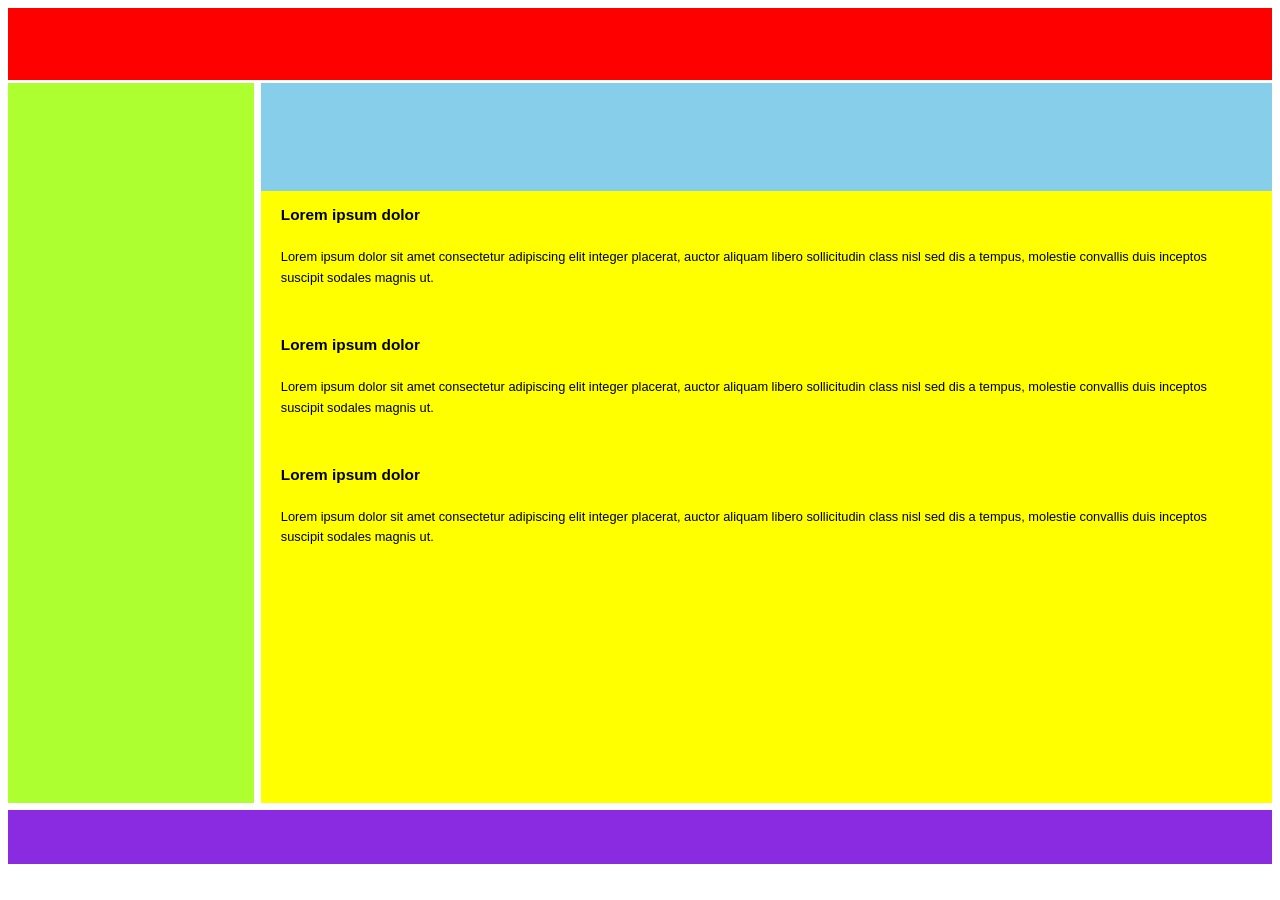
<file: AC2.3_Victor_Extremera/index.html>
<!DOCTYPE html>
<html lang="en">
<head>
    <meta charset="UTF-8">
    <meta name="viewport" content="width=device-width, initial-scale=1.0">
    <title>POSICIONAMENT</title>
    <link rel="stylesheet" href="css/style.css">
    <link rel="shortcut icon" href="https://cdn-icons-png.flaticon.com/512/8743/8743996.png">
</head>
<body>
    <header class="header"></header>
    <aside class="aside"></aside>
    <div class="content">
        <nav class="nav"></nav>
        <article class="article">
            <div id="sections"">
                <section>
                    <h1>Lorem ipsum dolor</h1>
                    <p>Lorem ipsum dolor sit amet consectetur adipiscing elit integer placerat, auctor aliquam libero sollicitudin class nisl sed dis a tempus, molestie convallis duis inceptos suscipit sodales magnis ut.</p>
                </section>
                <section>
                    <h1>Lorem ipsum dolor</h1>
                    <p>Lorem ipsum dolor sit amet consectetur adipiscing elit integer placerat, auctor aliquam libero sollicitudin class nisl sed dis a tempus, molestie convallis duis inceptos suscipit sodales magnis ut.</p>
                </section>
                <section>
                    <h1>Lorem ipsum dolor</h1>
                    <p>Lorem ipsum dolor sit amet consectetur adipiscing elit integer placerat, auctor aliquam libero sollicitudin class nisl sed dis a tempus, molestie convallis duis inceptos suscipit sodales magnis ut.</p>
                </section>
            </div>
        </article>
    </div>
    <footer class="footer"></footer>
</body>
</html>
</file>
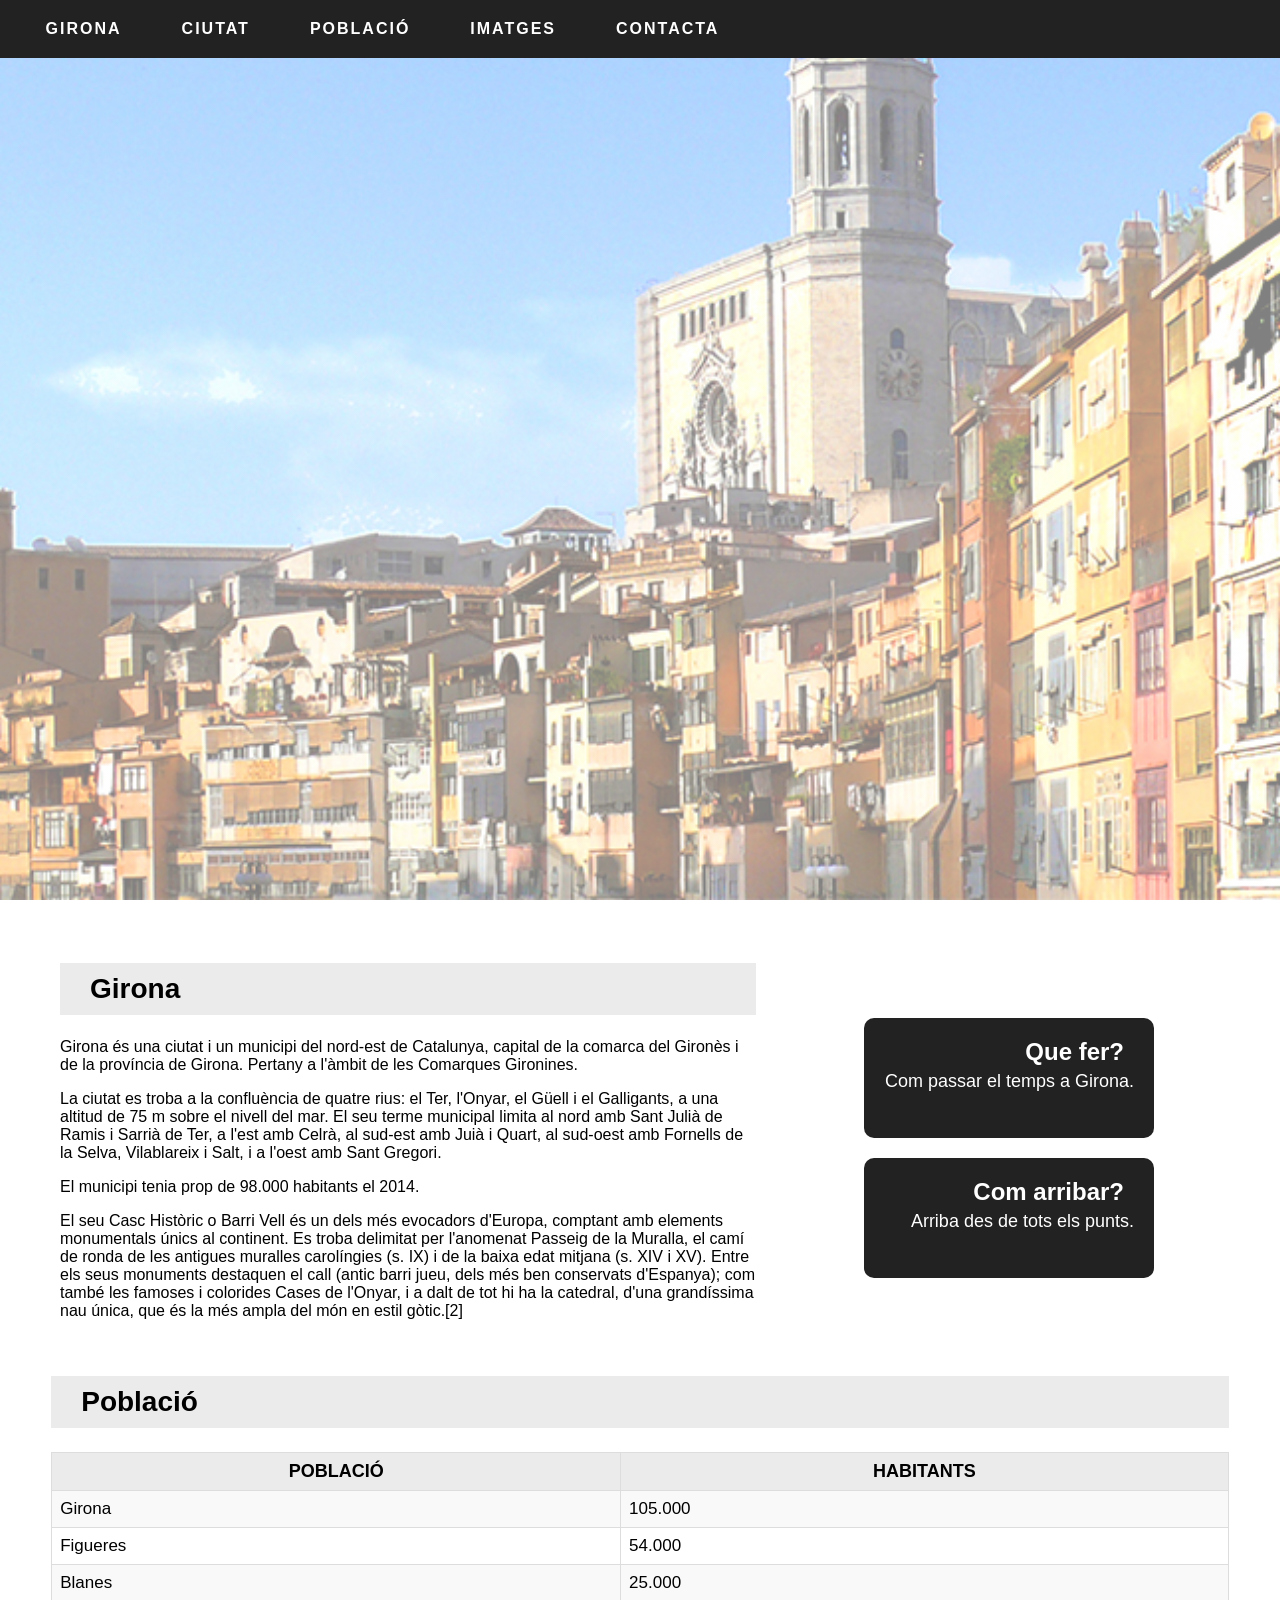
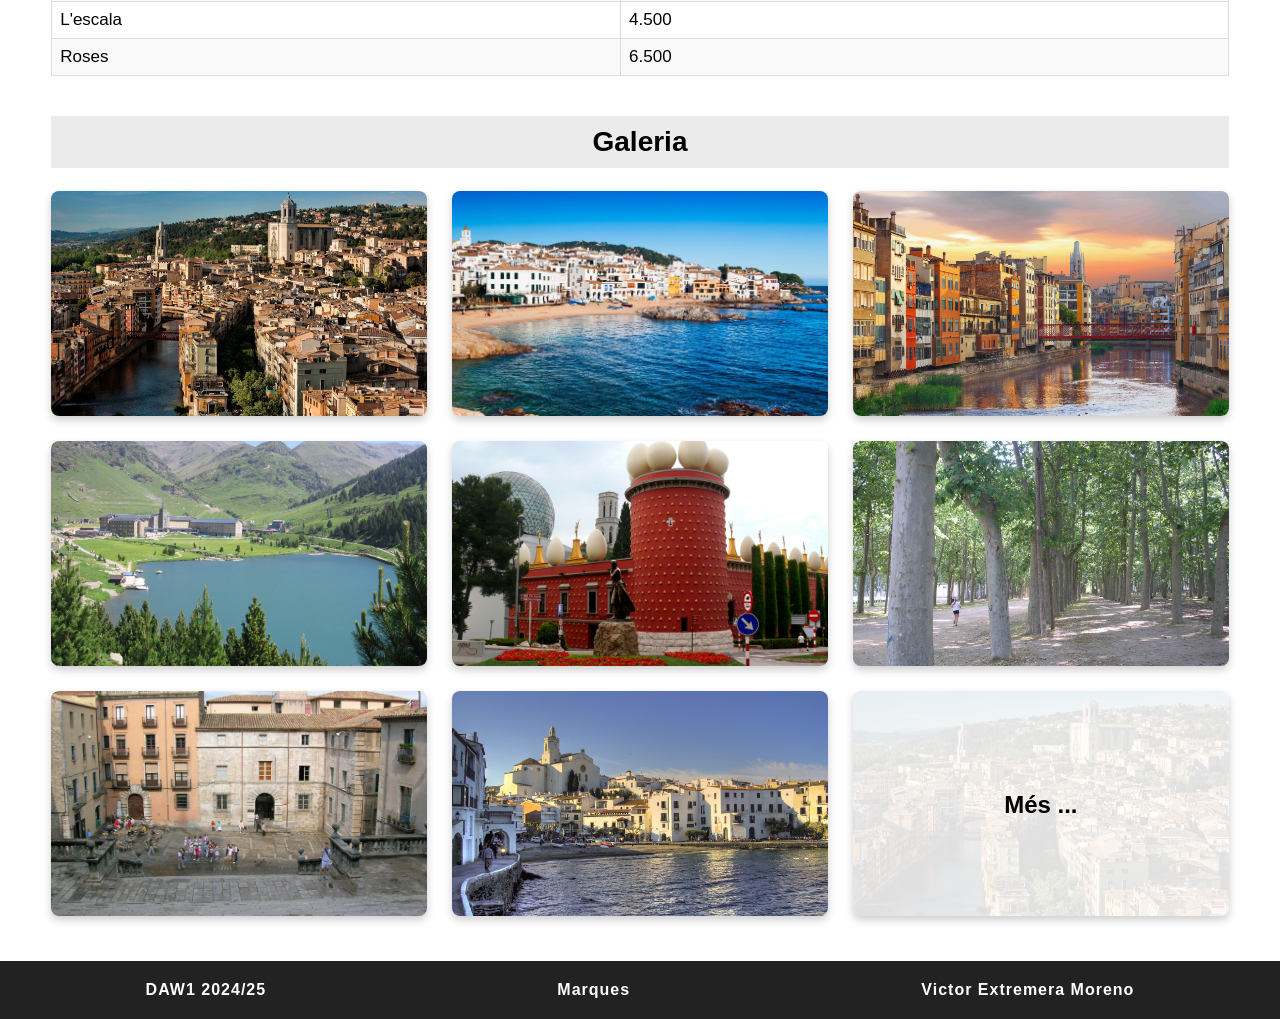
<file: AC2.4_Victor_Extremera/index.html>
<!DOCTYPE html>
<html lang="es">
	<head>
		<meta charset="UTF-8">
		<meta name="viewport" content="width=device-width, initial-scale=1.0">
		<title>Girona enamora</title>
		<link rel="stylesheet" href="css/style.css">
    	<link rel="shortcut icon" href="https://cdn-icons-png.flaticon.com/512/8743/8743996.png">
	</head>
	<body>
	<!-- MENU DEL LLOC WEB -->
		<div class="header">
			<nav>
				<ul class="menu">
					<li><a href="#girona">girona</a></li>
					<li><a href="#girona">ciutat</a></li>
					<li><a href="#poblacio">població</a></li>
					<li><a href="#galeria">imatges</a></li>  
					<li><a href="#contacte">contacta</a></li>
				</ul>
			</nav>
		</div>
		<div class="slide"> <!-- Imatge de Portada Girona, afegida amb css background-image: ;-->
		</div>
		<div id="girona"></div>
		<div class="content">
			<!-- ABOUT de Girona -->
			<div class="girona">
				<h2 class="girona-h2">Girona</h2> 
				<p>Girona és una ciutat i un municipi del nord-est de Catalunya, capital de la comarca del Gironès i de la província de Girona. Pertany a l'àmbit de les Comarques Gironines.</p>
				<p>La ciutat es troba a la confluència de quatre rius: el Ter, l'Onyar, el Güell i el Galligants, a una altitud de 75 m sobre el nivell del mar. El seu terme municipal limita al nord amb Sant Julià de Ramis i Sarrià de Ter, a l'est amb Celrà, al sud-est amb Juià i Quart, al sud-oest amb Fornells de la Selva, Vilablareix i Salt, i a l'oest amb Sant Gregori.</p>
				<p>El municipi tenia prop de 98.000 habitants el 2014.</p>
				<p>El seu Casc Històric o Barri Vell és un dels més evocadors d'Europa, comptant amb elements monumentals únics al continent. Es troba delimitat per l'anomenat Passeig de la Muralla, el camí de ronda de les antigues muralles carolíngies (s. IX) i de la baixa edat mitjana (s. XIV i XV). Entre els seus monuments destaquen el call (antic barri jueu, dels més ben conservats d'Espanya); com també les famoses i colorides Cases de l'Onyar, i a dalt de tot hi ha la catedral, d'una grandíssima nau única, que és la més ampla del món en estil gòtic.[2]</p>
			</div>
			<!-- APARTAT DE BOTONS DE QUE FER, COM ARRIBAR -->
			<div class="widget">
				<a class="widget-element" target="_blank" href="https://www.tripadvisor.es/Attractions-g187499-Activities-Girona_Province_of_Girona_Catalonia.html">
					<h2 class="widget-h2">Que fer?</h2>
					<p>Com passar el temps a Girona.</p>
				</a>
				<a class="widget-element" target="_blank" href="https://infogirona.com/llegar-a-girona/">
					<h2 class="widget-h2">Com arribar?</h2>
					<p>Arriba des de tots els punts.</p>
				</a>
			</div>
		</div>
		<!-- TAULA DE POBLACIÓ, LLOC-HABITANTS -->
		<div id="poblacio"></div>
		<div class="table-container">
			<h2>Població</h2>
			<table>
				<tr>
					<th>Població</th>
					<th>Habitants</th>
				</tr>
				<tr>
					<td>girona</td>
					<td>105.000</td>
				</tr>
				<tr>
					<td>figueres</td>
					<td>54.000</td>
				</tr>
				<tr>
					<td>blanes</td>
					<td>25.000</td>
				</tr>
				<tr>
					<td>l'escala</td>
					<td>4.500</td>
				</tr>
				<tr>
					<td>roses</td>
					<td>6.500</td>
				</tr>
			</table>
		</div>
		<!-- GALERIA D'IMATGES -->
		<div id="galeria"></div>
		<div class="gallery-container">
			<h2>Galeria</h2>
			<div class="gallery-grid">
				<div class="gallery-item"><img src="img/foto1.jpg" alt="Foto 1"></div>
				<div class="gallery-item"><img src="img/foto2.jpg" alt="Foto 2"></div>
				<div class="gallery-item"><img src="img/foto3.jpg" alt="Foto 3"></div>
				<div class="gallery-item"><img src="img/foto4.jpg" alt="Foto 4"></div>
				<div class="gallery-item"><img src="img/foto5.jpg" alt="Foto 5"></div>
				<div class="gallery-item"><img src="img/foto6.jpg" alt="Foto 6"></div>
				<div class="gallery-item"><img src="img/foto7.jpg" alt="Foto 7"></div>
				<div class="gallery-item"><img src="img/foto8.jpg" alt="Foto 8"></div>
				<div class="gallery-item">
					<img src="img/foto1.jpg" alt="Foto 9">
					<p>Més ...</p> <!-- Esta pensat per si tenim més fotos, afegirli un enllaç a una galeria més gran-->
				</div>
			</div>
		</div>
		<!-- PEU DE PÀGINA -->
		<div class="footer" id="contacte">
			<p>DAW1 2024/25</p>
			<p>Marques</p>
			<p>Victor Extremera Moreno</p>
		</div>
	</body>
</html>
</file>
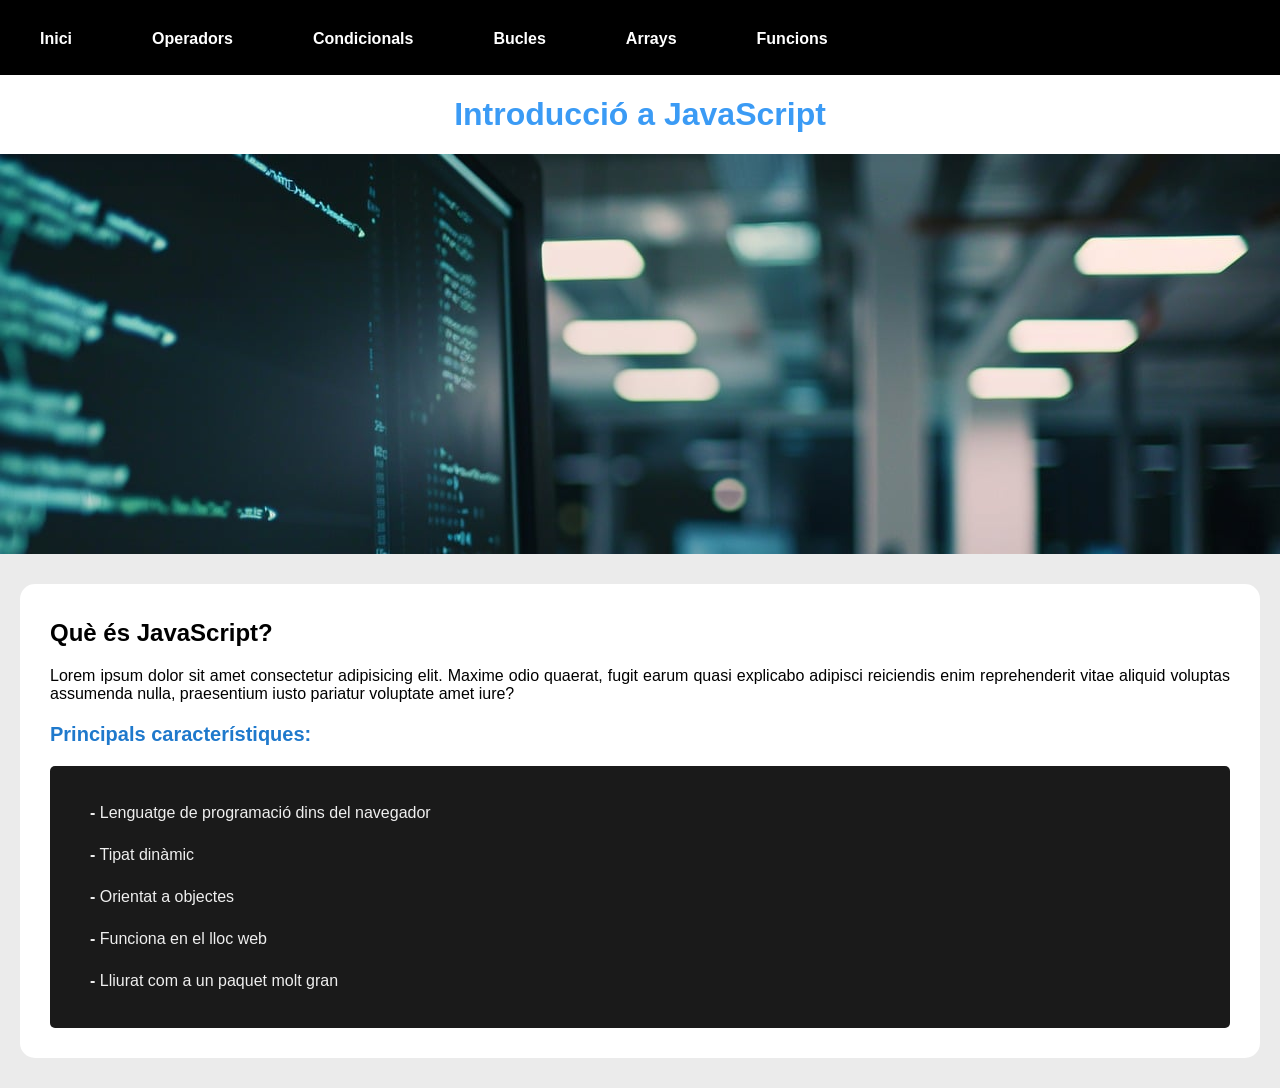
<file: AC3.1_Victor_Extremera/index.html>
<!DOCTYPE html>
<html lang="en">
<head>
    <meta charset="UTF-8">
    <meta name="viewport" content="width=device-width, initial-scale=1.0">
    <title>AC3.1</title>
    <link rel="stylesheet" href="css/style.css">
</head>
<body>
    <header>
        <nav>
            <ul class="nav-ul">
                <li><a href="#">Inici</a></li>
                <li><a href="html/operadors.html">Operadors</a></li>
                <li><a href="html/condicionals.html">Condicionals</a></li>
                <li><a href="html/bucles.html">Bucles</a></li>
                <li><a href="html/arrays.html">Arrays</a></li>
                <li><a href="html/funcions.html">Funcions</a></li>
            </ul>
        </nav>
    </header>

    <h1>Introducció a JavaScript</h1>

    <div class="div-img">
        <img src="img/pixabay.jpg">
    </div>
    
    <div class="texto">
        
        <div>
            <h2>Què és JavaScript?</h2>
            <p>Lorem ipsum dolor sit amet consectetur adipisicing elit. Maxime odio quaerat, fugit earum quasi explicabo adipisci reiciendis enim reprehenderit vitae aliquid voluptas assumenda nulla, praesentium iusto pariatur voluptate amet iure?</p>
            
            <h3>Principals característiques:</h3>
        </div>

        <div class="black-back">
            <ul>
                <li><span>-</span> Lenguatge de programació dins del navegador</li>
                <li><span>-</span> Tipat dinàmic</li>
                <li><span>-</span> Orientat a objectes</li>
                <li><span>-</span> Funciona en el lloc web</li>
                <li><span>-</span> Lliurat com a un paquet molt gran</li>
            </ul>
        </div>

    </div>
</body>
</html>
</file>
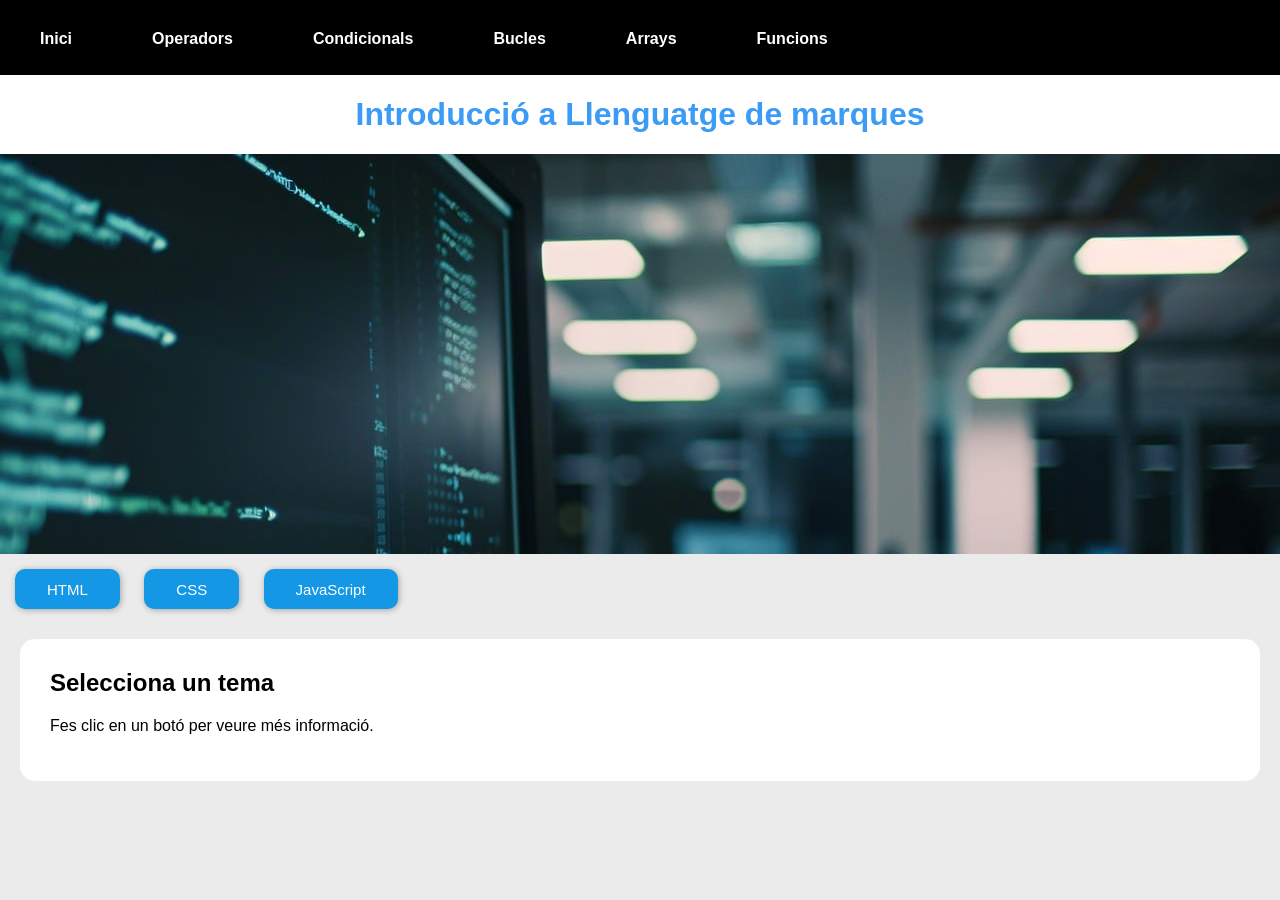
<file: AC3.2_Victor_Extremera/index.html>
<!DOCTYPE html>
<html lang="en">
<head>
    <meta charset="UTF-8">
    <meta name="viewport" content="width=device-width, initial-scale=1.0">
    <title>AC3.1</title>
    <link rel="stylesheet" href="css/style.css">
    <script defer src="js/general.js"></script>
</head>
<body>
    <header>
        <nav>
            <ul class="nav-ul">
                <li><a href="#">Inici</a></li>
                <li><a href="html/operadors.html">Operadors</a></li>
                <li><a href="html/condicionals.html">Condicionals</a></li>
                <li><a href="html/bucles.html">Bucles</a></li>
                <li><a href="html/arrays.html">Arrays</a></li>
                <li><a href="html/funcions.html">Funcions</a></li>
            </ul>
        </nav>
    </header>

    <h1>Introducció a Llenguatge de marques</h1>

    <div class="div-img">
        <img src="img/pixabay.jpg">
    </div>

    <div class="buttons">
        <button data-mostrar="HTML">HTML</button>
        <button data-mostrar="CSS">CSS</button>
        <button data-mostrar="JS">JavaScript</button>
    </div>

    <div id="contingut" class="texto">
        <!-- contingut a mostrar -->
        <div>
            <h2>Selecciona un tema</h2>
            <p>Fes clic en un botó per veure més informació.</p>
        </div>
    </div>

    </div>
</body>
</html>
</file>
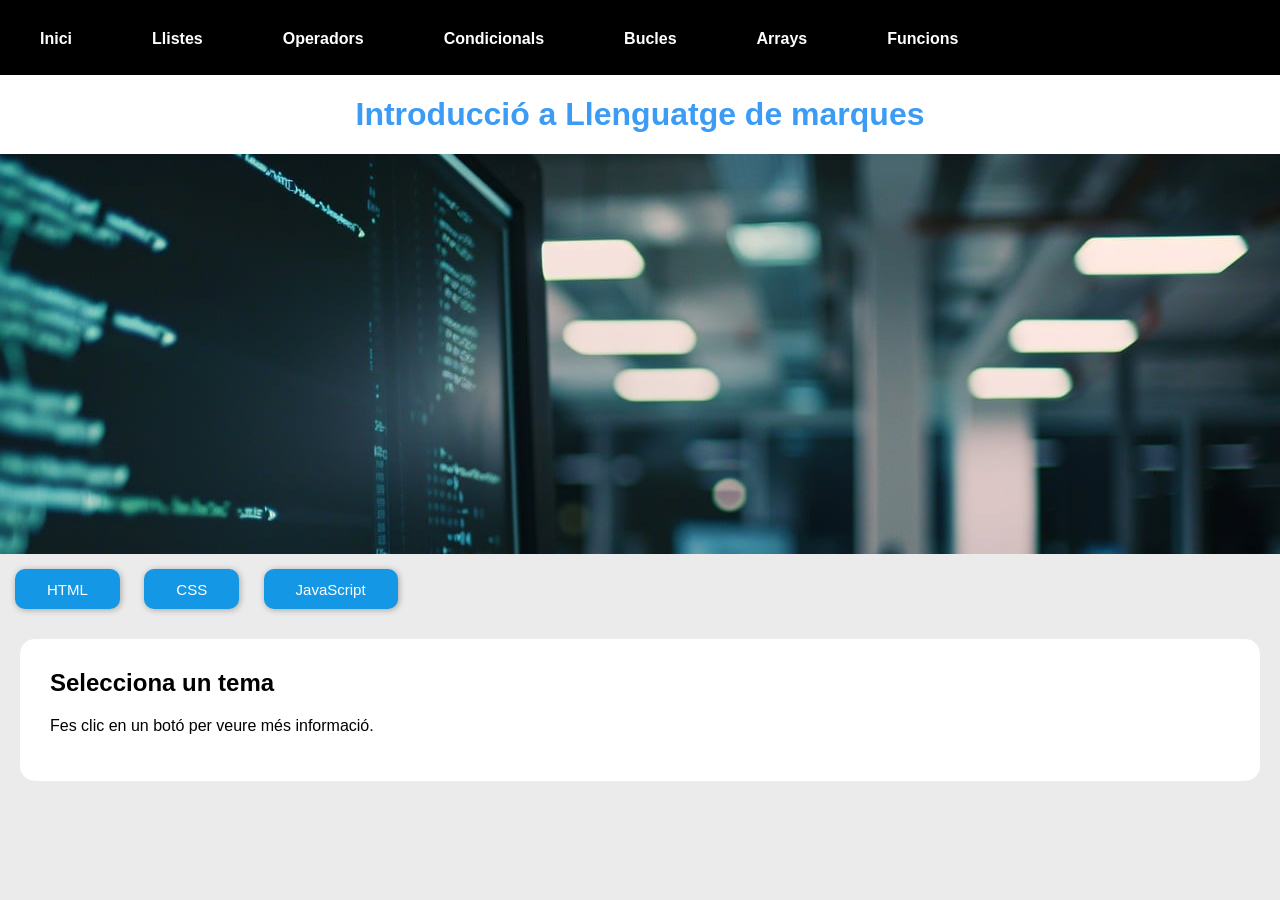
<file: AC3.3_Victor_Extremera/index.html>
<!DOCTYPE html>
<html lang="en">
<head>
    <meta charset="UTF-8">
    <meta name="viewport" content="width=device-width, initial-scale=1.0">
    <title>AC3.1</title>
    <link rel="stylesheet" href="css/style.css">
    <script defer src="js/general.js"></script>
</head>
<body>
    <header>
        <nav>
            <ul class="nav-ul">
                <li><a href="#">Inici</a></li>
                <li><a href="html/llistes.html">Llistes</a></li>
                <li><a href="html/operadors.html">Operadors</a></li>
                <li><a href="html/condicionals.html">Condicionals</a></li>
                <li><a href="html/bucles.html">Bucles</a></li>
                <li><a href="html/arrays.html">Arrays</a></li>
                <li><a href="html/funcions.html">Funcions</a></li>
            </ul>
        </nav>
    </header>

    <h1>Introducció a Llenguatge de marques</h1>

    <div class="div-img">
        <img src="img/pixabay.jpg">
    </div>

    <div class="buttons">
        <button data-mostrar="HTML">HTML</button>
        <button data-mostrar="CSS">CSS</button>
        <button data-mostrar="JS">JavaScript</button>
    </div>

    <div id="contingut" class="texto">
        <!-- contingut a mostrar -->
        <div>
            <h2>Selecciona un tema</h2>
            <p>Fes clic en un botó per veure més informació.</p>
        </div>
    </div>

    </div>
</body>
</html>
</file>
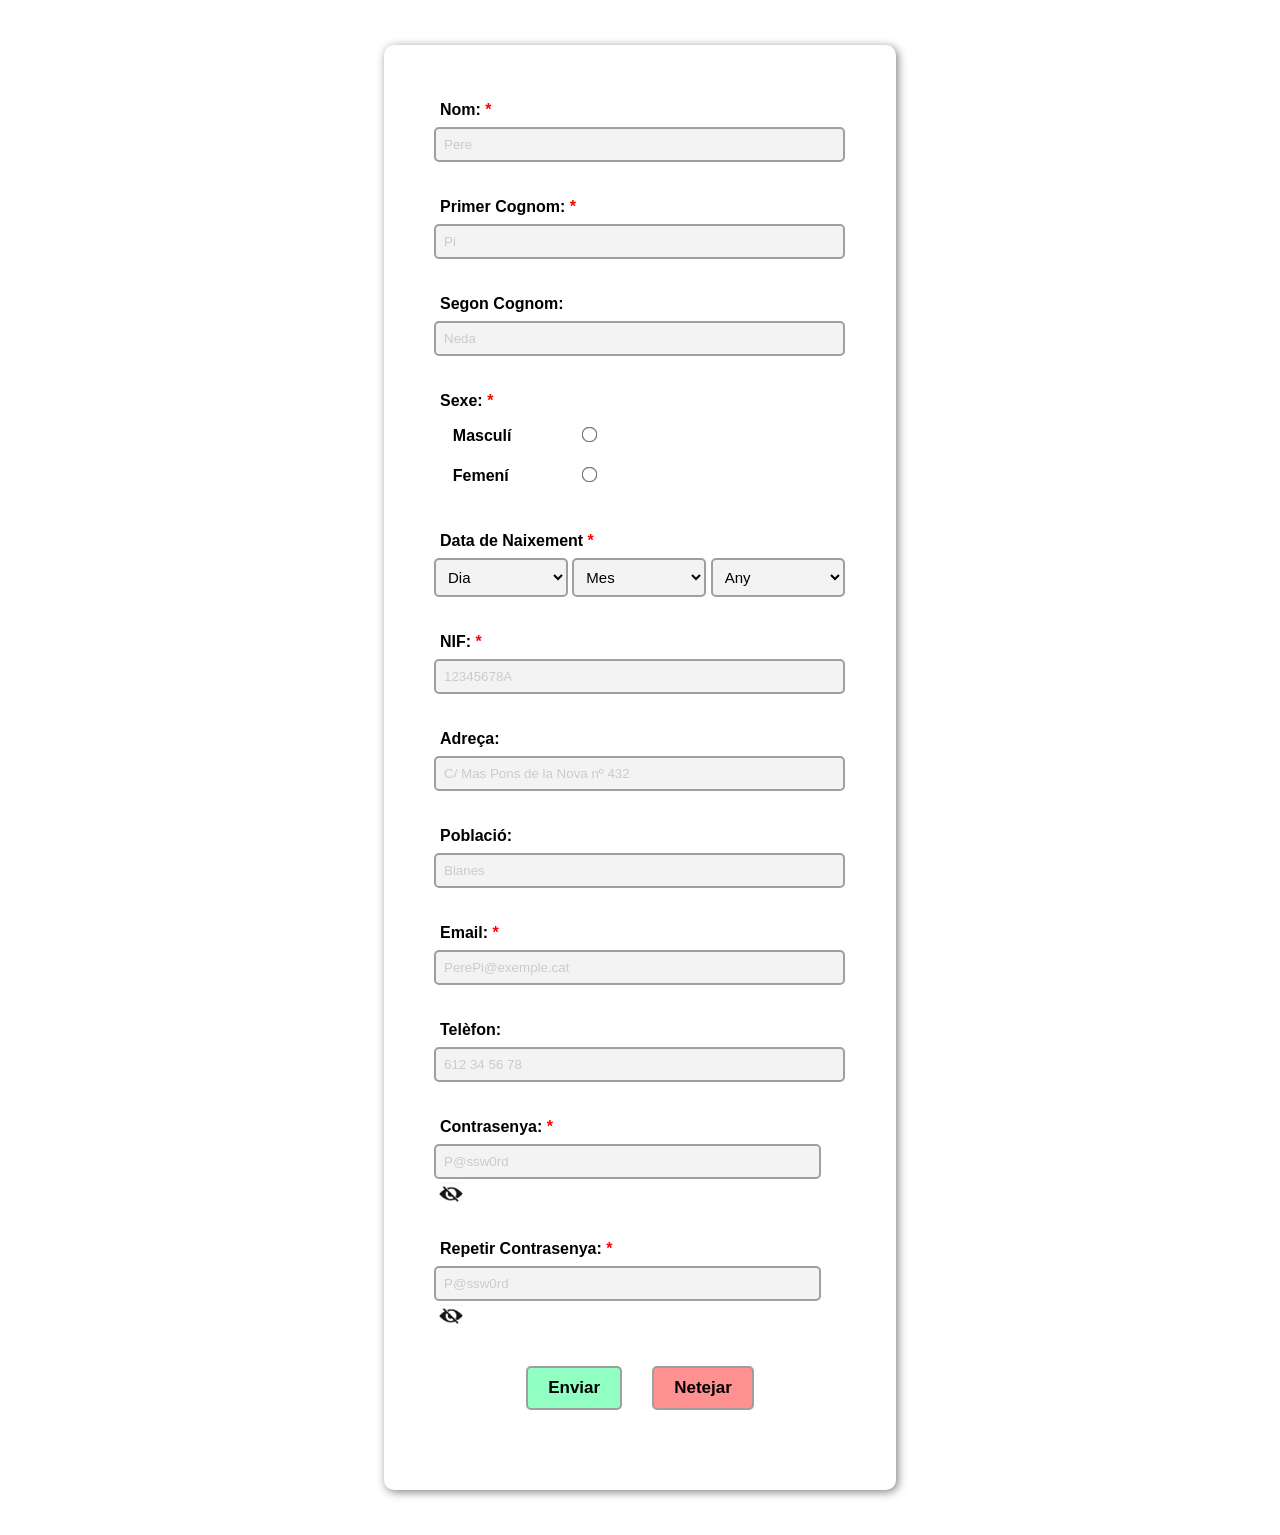
<file: AC3.4_Victor_Extremera/formularis.html>
<!DOCTYPE html>
<html lang="en">
<head>
    <meta charset="UTF-8">
    <meta name="viewport" content="width=device-width, initial-scale=1.0">
    <title>FORMULARIS</title>
    <link rel="stylesheet" href="css/style.css"></link>
    <script defer src="js/script.js"></script>
</head>
<body>
    <div id="form-container">
        <div class="back"></div>
        <form id="formulari" method="post" action>
        <div id="form-content">
            <div id="div-nom" class="form-group">
                <label for="nom">Nom: <span>*</span></label>
                <input placeholder="Pere" type="text" id="nom" name="nom" class="obligatori">
            </div>

            <div id="div-cognoms1" class="form-group">
                <label for="cognoms1">Primer Cognom: <span>*</span></label>
                <input placeholder="Pi" type="text" id="cognoms1" name="cognoms1" class="obligatori">
            </div>

            <div id="div-cognoms2" class="form-group">
                <label for="cognoms2">Segon Cognom:</label>
                <input placeholder="Neda" type="text" id="cognoms2" name="cognoms2">
            </div>

            <div id="div-sexe" class="form-group">
                <label for="sexe">Sexe: <span>*</span></label>
                <div id="div-sexe-masculi" class="radio-group">
                    <label for="masculi">Masculí</label>
                    <input type="radio" id="masculi" name="sexe" value="masculi">
                </div>
                <div id="div-sexe-femeni" class="radio-group">
                    <label for="femeni">Femení</label>
                    <input type="radio" id="femeni" name="sexe" value="femeni" class="obligatori">
                </div>
            </div>

            <div id="div-data-naixement" class="form-group">
                <label for="data">Data de Naixement <span>*</span></label>
                    <select id="select-dia">
                        <option value="placeholder" selected>Dia</option>
                    </select>

                    <select id="select-mes">
                        <option value="placeholder" selected>Mes</option>
                    </select>

                    <select id="select-any">
                        <option value="placeholder" selected>Any</option>
                    </select>
                <p class="input-error"></p>
            </div>

            <div id="div-nif" class="form-group">
                <label for="nif">NIF: <span>*</span></label>
                <input placeholder="12345678A" type="text" id="nif" name="nif" class="obligatori">
            </div>

            <div id="div-adreca" class="form-group">
                <label for="adreca">Adreça:</label>
                <input placeholder="C/ Mas Pons de la Nova nº 432" type="text" id="adreca" name="adreca">
            </div>

            <div id="div-poblacio" class="form-group">
                <label for="poblacio">Població:</label>
                <input placeholder="Blanes" type="text" id="poblacio" name="poblacio">
            </div>

            <div id="div-email" class="form-group">
                <label for="email">Email: <span>*</span></label>
                <input placeholder="PerePi@exemple.cat" type="email" id="email" name="email" class="obligatori">
            </div>

            <div id="div-telefon" class="form-group">
                <label for="telefon">Telèfon:</label>
                <input placeholder="612 34 56 78" type="tel" id="telefon" name="telefon">
            </div>

            <div id="div-contrasenya" class="form-group">
                <label for="contrasenya">Contrasenya: <span>*</span></label>
                <input placeholder="P@ssw0rd" type="password" id="contrasenya" name="contrasenya" class="obligatori">
                <button type="button" id="toggle_contrasenya" class="toggle-visibility">
                    <img src="img/hide.jpg" alt="Mostrar Contraseña" id="icon_contrasenya">
                </button>
            </div>
            
            <div id="div-repetir-contrasenya" class="form-group">
                <label for="repetir_contrasenya">Repetir Contrasenya: <span>*</span></label>
                <input placeholder="P@ssw0rd" type="password" id="repetir_contrasenya" name="repetir_contrasenya" class="obligatori">
                <button type="button" id="toggle_repetir_contrasenya" class="toggle-visibility">
                    <img src="img/hide.jpg" alt="Mostrar Contraseña" id="icon_repetir_contrasenya">
                </button>
            </div>

            <div id="div-submit" class="form-group">
                <button id="button-submit" type="submit">Enviar</button>
                <button id="button-neteja" type="button">Netejar</button>
            </div>
        </div>
        </form>
    </div>
</body>
</html>
</file>
<file: AC2.3_Victor_Extremera/css/style.css>
html, body {
    font-family: 'Segoe UI', Tahoma, Geneva, Verdana, sans-serif;
}

.header {
    display: block;
    background-color: red;
    padding: 4vh;
    margin-bottom: 3px;
}

.aside {
    display: inline-block;
    background-color: greenyellow;
    width: 19.5%;
    height: 80vh;
    margin-right: 0;
}

.content {
    float: right;
    width: 80%;
    height: 80vh;
}

.nav {
    display: block;
    background-color: skyblue;
    width: 100%;
    height: 15%;
}

.article {
    margin: 0;
    display: block;
    position: static;
    background-color: yellow;
    width: 100%;
    height: 85%;
}

#sections {
    display: block;
    position: relative;
}

.article section {
    display: flex;
    flex-direction: column;
    margin: 0 20px 20px 20px;
}

.article section h1 {
    font-size: 1.2vw;
    margin-bottom: 10px;
}

.article section p {
    font-size: 1vw;
    line-height: 1.6;
}

.footer {
    margin-top: 3px;
    display: block;
    background-color: blueviolet;
    padding: 3vh;
}
</file>
<file: AC2.4_Victor_Extremera/css/style.css>
html, body {
    margin: 0;
    padding: 0;
    font-family: 'Segoe UI', Tahoma, Geneva, Verdana, sans-serif;
    scroll-behavior: smooth;
}

.header {
    background-color: #222222;
    padding: 10px 0;
    width: 100%;
    position: fixed; /* la posiió fixed fa que es quedi aquest element estàtic a la pàgina sense importar on et moguis (sempre el veuràs)*/
    z-index: 5;
}

.menu {
    list-style-type: none;
    margin: 0 0 0 2vw;
    padding: 0;
    display: flex; /* flex permet distribuir el contingut molt millor */
    justify-content: flex-start;
    transition: ease 1s;
}

.menu li {
    display: inline; /* fa actuar l'element com apilables un al costat de l'altre */
    margin-right: 20px;
    transition: ease 1s;
}

.menu li a {
    text-decoration: none; /* els <a> per defecte tenen subratllat i color blau després del clic, none s'ho treu */
    letter-spacing: 2px;
    color: white;
    padding: 10px 20px;
    display: block;
    font-weight: 700;
    text-transform: uppercase; /* independentment de com estigui escrit a l'html, això o fa majúscula */
    transition: ease 1s;
}

.menu li a:hover {
    background-color: rgb(123, 123, 123);
    color: #ffffff;
    font-weight: 700;
}

.slide {
    display: flex; 
    width: 100%; 
    justify-content: center;
    height: 60vh;
    overflow: hidden;
    background-image: linear-gradient(rgba(255, 255, 255, 0.5), rgba(255, 255, 255, 0.5)), url("../img/slide.jpg");
    background-size: cover; /* linear gradient l'utilitzo per cambiar l'opacitat de l'imatge i que s'assembli més a l'exemple */
    background-position: center;
    background-attachment: fixed; /* fixed fa que l'imatge no fagi "scroll" amb la resta de la pàgina, m'agrada l'efecte */
    height: 100vh; /* l'unitat vh actua com unitats de la propia pàgina, 100 unitats son totes les que es veuen default. Per tant actua com un widht 100%, però a height. el problema seria que height no accepta aquest percentatge perque la pa`gina es realment més alta perquè hi ha scroll */
}

#girona, #poblacio, #galeria { /* com el header és fixa, al redirigirse a un apartat amb els links es queda abaix, i no es veu el titol */
    /* he pensat en fer uns div al principi de cada apartat */
    margin-top: -60px; /* i he mogut aquests divs cap adalt, amb margin-top negatiu */
    margin-bottom: 100px; /* després els contigut després d'aixó es posava inmediatament seguint el div, i es superposaven els continguts */
} /*llavors he fet el amrgin negatiu i un margin bottom, per retornar el contingut real al seu lloc */
/*aquest css llavors és perquè es mostri el contingut correctament si navegas per la web amb el header. */

.content {
    margin: 5px 60px;
    display: flex;
    /* padding-top: 20px; */
}

.girona-h2 { /* clase pel titol h2 que hi ha a Girona */
    font-weight: 800;
    font-size: 28px;
    padding: 10px 30px;
    background-color: #ebebeb;
}

.girona {
    width: 60%; /* gestiono l'espai amb width 60% i després al widget 35% perque m'agrada més que inline-block (el resultat és semblant) */
}

.widget {
    width: 35%;
    margin-left: 50px;
    display: flex;
    flex-direction: column; /* distribueix els elements que hi ha hagi dintre del flex, un sota l'altre */
    align-items: center;
    justify-content: center; /* centra el contingut */
}

.widget-element {
    background-color: #222222;
    border-radius: 10px;
    color: white;
    display: flex;
    flex-direction: column;
    height: 120px;
    width: 290px;
    margin: 20px 0 0 0;
    text-decoration: none;
    transition: ease 2s; /* transició que afecta al efecte :hover, no es posa al mateix :hover perquè sino, no faria la transició de sortida, només la d'entrada. */
}

.widget-element:hover { /* aplica aquests estils quan el ratolí esta a sobre de l'element */
    transform: scale(1.1); /* utilitzo l'scale com recurs visual al posar el ratolí a sobre de l'element */
}

.widget-h2 {
    font-weight: 800;
    font-size: 24px;
    text-align: right;
    margin: 10px 10px 0 0;
    padding: 10px 20px 0 20px;
}

.widget-element p { /* afecta al <p> dintre dels .widget-elements */
    text-align: right;
    font-size: 18px;
    padding: 5px 10px;
    max-width: 270px;
    margin: 0 10px 0 0;
}

.table-container {
    width: 92%;
    margin: auto;
    border-collapse: collapse;
}

.table-container h2 {
    font-weight: 800;
    font-size: 28px;
    padding: 10px 30px;
    background-color: #ebebeb;
}

table {
    width: 100%;
    border-collapse: collapse;
}

th {
    background-color: #ebebeb;
    color: black;
    padding: 8px;
    border: 1px solid #ddd;
    font-size: 18px;
    text-transform: uppercase;
    text-align: center;
}

td {
    padding: 8px;
    border: 1px solid #ddd;
    text-align: left;
    font-size: 17px;
    text-transform: capitalize; /* Les primeres lletres les farà majúscules */
}

td:first-child { /* aquest aplicarà al primer td de cada lloc*/
    text-align: left;
}

tr:nth-child(even) { /* aquest a tots els tr parells */
    background-color: #f9f9f9;
}

.gallery-container {
    width: 92%;
    margin: auto;
    text-align: center;
    margin-bottom: 5vh;
}

.gallery-container h2 {
    font-weight: 800;
    font-size: 28px;
    padding: 10px 30px;
    background-color: #ebebeb;
}

.gallery-grid {
    display: grid;
    grid-template-columns: repeat(3, 1fr);
    gap: 25px; /* gap gestiona los espacios entre elementos grid, en ralación fila-columna */
    margin-top: 20px;
}

.gallery-item {
    width: 100%;
    height: 25vh;
    aspect-ratio: 1; /* manté la posició amb totes les celdes */
    overflow: hidden;
    border-radius: 8px;
    box-shadow: 0px 4px 8px rgba(0, 0, 0, 0.2);
    position: relative;
}

.gallery-item img {
    width: 100%;
    height: 100%;
    object-fit: cover;
    transition: transform 0.3s ease;
}

.gallery-item img:hover {
    transform: scale(1.05);
}

.gallery-item p:hover{
    transform: scale(1.05);
}

.gallery-item:nth-child(9) img {
    opacity: 12%; /*canvia l'opacitat */
}

.gallery-item:nth-child(9) p {
    position: absolute;
    top: 40%; /* centra el text del p */
    left: 50%; /* centra el text del p */
    transform: translate(-50%, -50%); /* centra el text del p */
    color: black;
    font-size: 1.5rem;
    font-weight: 900;
    padding: 10px 20px;
    border-radius: 5px;
    text-align: center;
    opacity: 100%;
}

.footer {
    background-color: #222222;
    padding: 15px 0;
    width: 100%; 
    bottom: 0;  
    z-index: 5; /* el posa devant de la resta que tingui z-index menor */
    text-align: center; 
    display: flex;
    flex-direction: row; /*distribueix el contingut un al costat de l'altre */
    justify-content: space-around; /* distribuint-lo per tot l'espai disponible */
}

.footer p {
    color: white; 
    margin: 5px 0; 
    font-weight: 700; 
    letter-spacing: 1px;
    transition: ease 0.3s;
}

.footer p:hover {
    transform: scale(1.1);
}

/* estils responsive quan la pantalla té menys de 920px de width, afecta al manu de navegació i al widget */
@media (max-width: 920px) {


    /* fa el header per a movils */
    .header {
        position: relative;
    }

    .menu {
        flex-direction: column; /* canvia el menu a columna en comptes de fila */
        align-items: flex-start;
        background-color: #222222;
        padding-left: 10px;
        margin-right: 20px;
    }
    
    .menu li {
        margin-right: 0px;
        margin-bottom: 10px;
        width: 100%;
        height: 15vh;
    }

    .menu li a {
        text-align: center;
        font-size: 25px;
    }

    /* fa que el widget QUE FA, COM ARRIBAR, es posi abaix del contetn de Girona */
    .content {
        flex-direction: column; /* canvia el layout a columna */
    }

    .girona {
        width: 100%; /* el div Girona ocupa el 100% del width */
    }

    .widget {
        width: 100%;
        margin-left: 0;
    }

    .widget-element {
        width: 80%;

    }

    .widget-h2, .widget-element p {
        text-align: center;
    }
}
</file>
<file: AC3.1_Victor_Extremera/css/style.css>
html, body {
    margin: 0;
    font-family: Arial, Helvetica, sans-serif;
    background-color: rgb(235, 235, 235);
}

header {
    width: 100%;
}

nav {
    background-color: black;
    top: 0;
    width: 100%;
}

.nav-ul {
    list-style-type: none;
    margin: 0;
    padding: 0;
    overflow: hidden;
    max-height: 75px;
}

.nav-ul li {
    float: left;
    padding: 30px;
}

.nav-ul li a{
    padding: 10px;
    color: white;
    text-decoration: none;
    font-weight: 700;
}

.nav-ul li a:hover {
    background-color: rgb(51, 51, 51);
}

h1 {
    color: rgb(59, 155, 245);
    background-color: white;
    text-align: center;
    margin: 0;
    padding: 21px 0;
}

.div-img {
    width: 100%;
    overflow: hidden;
    height: 400px;
}

.div-img img {
    width: 100%;
    height: auto;
    object-fit: cover;
    object-position: top;
}

.texto {
    margin: 30px 20px;
    padding: 30px;  
    background-color: white;
    border-radius: 15px;
}

.texto div h2 {
    margin-top: 5px;
}

.texto div p {
    text-align: justify;
}

.texto div h3 {
    color:rgb(31, 121, 204);
    font-weight: 700;
    font-size: 20px;
}

.texto .black-back {
    background-color: rgb(26, 26, 26);
    color: rgb(239, 239, 239);
    padding: 15px 0;
    border-radius: 5px;

}

.black-back ul {
    list-style-type: none;
    padding-left: 30px;
}   

.black-back ul li {
    display: block;
    margin: 10px;
    text-decoration: none;
    font-weight: 500;
    line-height: 2;
}

.black-back ul li span {
    font-weight: 700;
}
</file>
<file: AC3.2_Victor_Extremera/css/style.css>
html, body {
    margin: 0;
    font-family: Arial, Helvetica, sans-serif;
    background-color: rgb(235, 235, 235);
}

header {
    width: 100%;
}

nav {
    background-color: black;
    top: 0;
    width: 100%;
}

.nav-ul {
    list-style-type: none;
    margin: 0;
    padding: 0;
    overflow: hidden;
    max-height: 75px;
}

.nav-ul li {
    float: left;
    padding: 30px;
}

.nav-ul li a{
    padding: 10px;
    color: white;
    text-decoration: none;
    font-weight: 700;
}

.nav-ul li a:hover {
    background-color: rgb(51, 51, 51);
}

h1 {
    color: rgb(59, 155, 245);
    background-color: white;
    text-align: center;
    margin: 0;
    padding: 21px 0;
}

.div-img {
    width: 100%;
    overflow: hidden;
    height: 400px;
}

.div-img img {
    width: 100%;
    height: auto;
    object-fit: cover;
    object-position: top;
}

.texto {
    margin: 30px 20px;
    padding: 30px;  
    background-color: white;
    border-radius: 15px;
}

.texto h2 {
    margin-top: 0px;
}

.texto p {
    text-align: justify;
}

.texto h3 {
    color:rgb(31, 121, 204);
    font-weight: 700;
    font-size: 20px;
}

.texto .black-back {
    background-color: rgb(26, 26, 26);
    color: rgb(239, 239, 239);
    padding: 15px 0;
    border-radius: 5px;

}

.black-back ul {
    list-style-type: none;
    padding-left: 30px;
}   

.black-back ul li {
    display: block;
    margin: 10px;
    text-decoration: none;
    font-weight: 500;
    line-height: 2;
}

.black-back ul li span {
    font-weight: 700;
}

.buttons {
    margin: 15px;
    width: 100%;
}

.buttons button {
    margin-right: 20px;
    padding: 1.3vh 2.5vw;
    border-radius: 10px;
    border: none;
    background-color: #1498e5;
    color: white;
    font-weight: 500;
    font-size: 15px;
    box-shadow: 1px 1px 6px rgba(0, 0, 0, 0.3);
    
}

.buttons button:hover {
    transform: scale(1.05);
}
</file>
<file: AC3.3_Victor_Extremera/css/style.css>
html, body {
    margin: 0;
    font-family: Arial, Helvetica, sans-serif;
    background-color: rgb(235, 235, 235);
}

header {
    width: 100%;
}

nav {
    background-color: black;
    top: 0;
    width: 100%;
}

.nav-ul {
    list-style-type: none;
    margin: 0;
    padding: 0;
    overflow: hidden;
    max-height: 75px;
}

.nav-ul li {
    float: left;
    padding: 30px;
}

.nav-ul li a{
    padding: 10px;
    color: white;
    text-decoration: none;
    font-weight: 700;
}

.nav-ul li a:hover {
    background-color: rgb(51, 51, 51);
}

h1 {
    color: rgb(59, 155, 245);
    background-color: white;
    text-align: center;
    margin: 0;
    padding: 21px 0;
}

.div-img {
    width: 100%;
    overflow: hidden;
    height: 400px;
}

.div-img img {
    width: 100%;
    height: auto;
    object-fit: cover;
    object-position: top;
}

.texto {
    margin: 30px 20px;
    padding: 30px;  
    background-color: white;
    border-radius: 15px;
}

.texto h2 {
    margin-top: 0px;
}

.texto p {
    text-align: justify;
}

.texto h3 {
    color:rgb(31, 121, 204);
    font-weight: 700;
    font-size: 20px;
}

.texto .black-back {
    background-color: rgb(26, 26, 26);
    color: rgb(239, 239, 239);
    padding: 15px 0;
    border-radius: 5px;

}

.black-back ul {
    list-style-type: none;
    padding-left: 30px;
}   

.black-back ul li {
    display: block;
    margin: 10px;
    text-decoration: none;
    font-weight: 500;
    line-height: 2;
}

.black-back ul li span {
    font-weight: 700;
}

.buttons {
    margin: 15px;
    width: 100%;
}

.buttons button {
    margin-right: 20px;
    padding: 1.3vh 2.5vw;
    border-radius: 10px;
    border: none;
    background-color: #1498e5;
    color: white;
    font-weight: 500;
    font-size: 15px;
    box-shadow: 1px 1px 6px rgba(0, 0, 0, 0.3);
    
}

.buttons button:hover {
    transform: scale(1.05);
}
</file>
<file: AC3.4_Victor_Extremera/css/style.css>
html, body {
    margin: 0;
    font-family: Arial, Helvetica, sans-serif;
}

#form-content {
    margin: 5vh 30% 5vh 30%;
    padding: 50px;
    background-color: white;
    border-radius: 10px;
    /* box shadow down right */
    box-shadow: 2px 2px 10px rgba(0, 0, 0, 0.5);
}

#form-content div {
    margin-bottom: 30px;
}

label {
    font-weight: 600;
    /* background-color: rgb(255, 197, 245); */
    display: block;
    padding: 6px;
}

label span {
    color: red;
}

#div-sexe label {
    display: inline-block;
}

#div-sexe div {
    margin-left: 1vw;
    margin-bottom: 0;
}

#div-sexe div label {
    width: 30%;
    margin: 5px 0;
}

#div-sexe input[type="radio"] {
    scale: 1.2;
    position: relative;
}

input {
    display: block;
    padding: 8px;
    margin: 2px 0 0 0;
    width: 95%;
    border-radius: 5px;
    border: 2px solid #9f9f9f;
    background-color: rgb(243, 243, 243);
}

input:focus {
    background-color: #e4e4e4;
}

input::placeholder {
    color: #cbcbcb;
}

input[type="radio"] {
    display: initial;
    padding: initial;
    margin: initial;
    width: initial;
    border-radius: initial;
    border: initial;
    background-color: initial;
    cursor: pointer;
}

#div-data-naixement select{
    padding: 8px;
    margin: 2px 0 0 0;
    width: 32.5%;
    border-radius: 5px;
    border: 2px solid #9f9f9f;
    background-color: rgb(243, 243, 243);
    font-family: 'Franklin Gothic Medium', 'Arial Narrow', Arial, sans-serif;
    font-weight: 500;
    font-size: 15px;
    cursor: crosshair; 
}

#div-data-naixement select:focus{
    background-color: #e4e4e4;
}

#div-submit {
    display: flex;
    justify-content: center;
}

#button-submit, #button-neteja {
    padding: 10px 20px;
    border-radius: 5px;
    border: 2px solid #9f9f9f;
    font-weight: bolder;
    font-size: 17px;
    cursor: wait;
    margin: 10px 0 0 0;
}

#button-submit {
    background-color: #91ffc2;
    margin-right: 10px;
}

#button-neteja {
    background-color: #ff9191;
    margin-left: 20px
}

#repetir_contrasenya, #contrasenya {
    display: inline-block;
    width: 89%;
}

#toggle_repetir_contrasenya, #toggle_contrasenya {
    display: inline;
    border: none;
    height: 25px;
    width: 34px;
    padding: 0;
    scale: 0.7;
}

#toggle_repetir_contrasenya img, #toggle_contrasenya img {
    height: 30px;
    width: 34px;
    margin-bottom: -10px;
    padding: 0;
}
</file>
